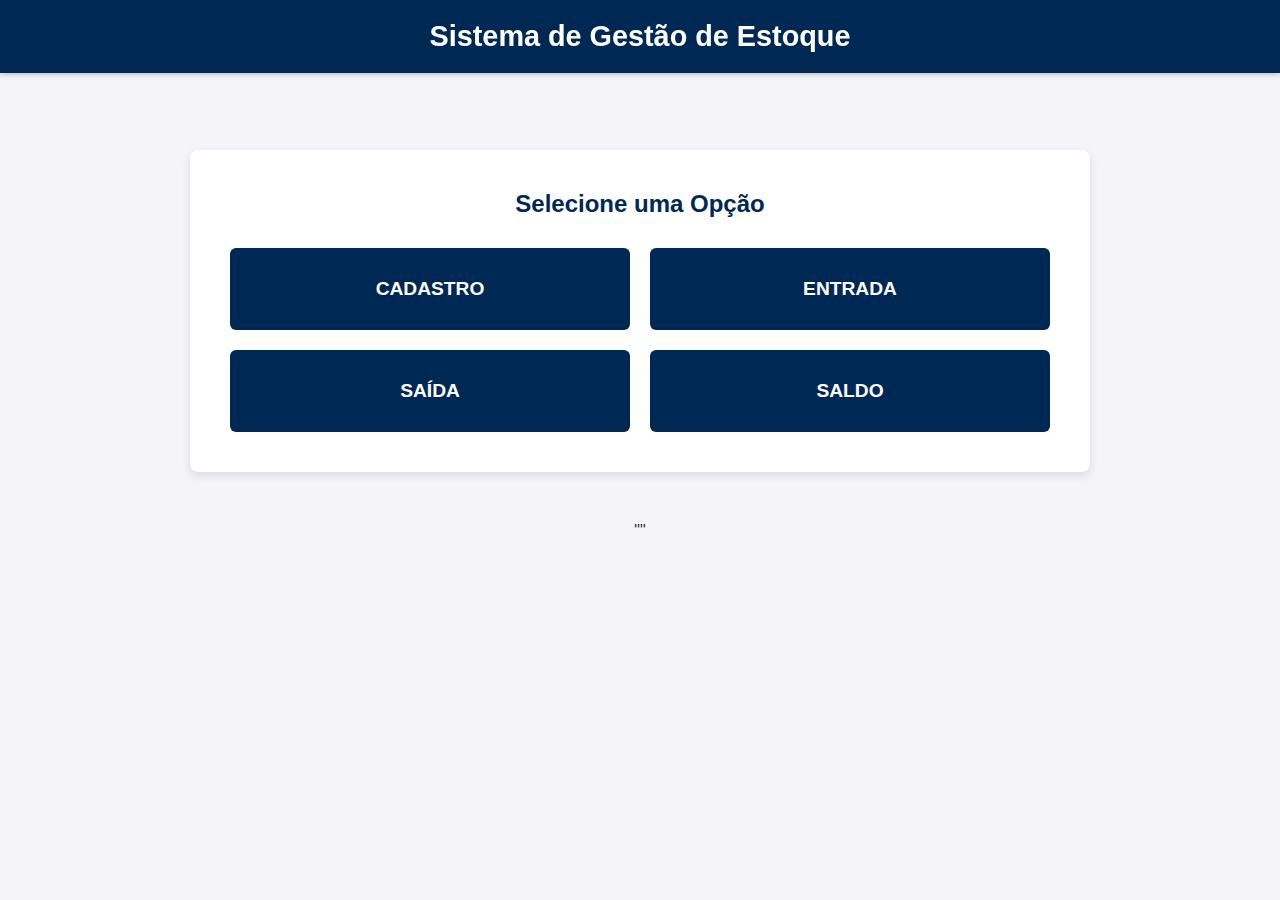
<file: gerenciador_estoque-main/index.html>
<!DOCTYPE html>
<html lang="pt-BR">
<head>
    <meta charset="UTF-8">
    <meta name="viewport" content="width=device-width, initial-scale=1.0">
    <title>Bora Transportes - Controle de Estoque</title>
    <link rel="stylesheet" href="styles.css">
</head>
<body>

    <header class="main-header">
        <h1>Sistema de Gestão de Estoque</h1>
    </header>

    <main id="tela-principal" class="screen active">
        <h2 class="sub-title">Selecione uma Opção</h2>
        <div class="button-grid">
            <button id="btn-cadastro" class="main-button">Cadastro</button>
            <button id="btn-entrada" class="main-button">Entrada</button>
            <button id="btn-saida" class="main-button">Saída</button>
            <button id="btn-saldo" class="main-button">Saldo</button>
        </div>
    </main>

    <div id="tela-cadastro" class="screen" style="max-width: 600px;">
        <h2 class="sub-title">Cadastro de Produto</h2>
        
        <form id="form-cadastro">
            <div class="form-group">
                <label for="codigoFabrica">Código de Fábrica:</label>
                <input type="text" id="codigoFabrica" name="codigoFabrica" required>
            </div>
            
            <div class="form-group">
                <label for="codigoFornecedor">Código do Fornecedor:</label>
                <input type="text" id="codigoFornecedor" name="codigoFornecedor" required>
            </div>
            
            <div class="form-group">
                <label for="descricaoProduto">Descrição do Produto:</label>
                <input type="text" id="descricaoProduto" name="descricaoProduto" required>
            </div>
            
            <div class="form-group">
                <label for="nomeFornecedor">Nome do Fornecedor:</label>
                <input type="text" id="nomeFornecedor" name="nomeFornecedor" required>
            </div>
            
            <div class="form-group">
                <label for="unidadeMedida">Unidade de Medida:</label>
                <input type="text" id="unidadeMedida" name="unidadeMedida" required>
            </div>
            
            <div class="form-actions">
                <button type="submit" class="action-button primary">Salvar</button>
                <button type="button" class="action-button secondary" id="btn-voltar-cadastro">Voltar</button>
            </div>
        </form>
    </div>

    <div id="tela-entrada" class="screen" style="max-width: 600px;">
        <h2 class="sub-title">Registro de Entrada</h2>

        <form id="form-entrada">
            <div class="form-group search-group">
                <label for="entradaCodigoFornecedor">Código do Fornecedor (Busca):</label>
                <input type="text" id="entradaCodigoFornecedor" name="entradaCodigoFornecedor" required placeholder="Digite e aperte ENTER">
            </div>

            <div class="data-display" id="entrada-dados-produto" style="display: none;">
                <h3>Dados do Produto:</h3>
                <p><strong>Descrição:</strong> <span id="displayDescricao"></span></p>
                <p><strong>Cód. Fábrica:</strong> <span id="displayCodFabrica"></span></p>
                <p><strong>Fornecedor:</strong> <span id="displayFornecedor"></span></p>
                <p><strong>Unidade:</strong> <span id="displayUnidade"></span></p>
            </div>

            <div class="new-fields" id="entrada-new-fields" style="display: none;">
                <hr>
                <div class="form-group">
                    <label for="entradaQuantidade">Quantidade que Entrou:</label>
                    <input type="number" id="entradaQuantidade" name="entradaQuantidade" min="1" required>
                </div>

                <div class="form-group">
                    <label for="entradaValorUnitario">Valor Unitário (R$):</label>
                    <input type="number" id="entradaValorUnitario" name="entradaValorUnitario" step="0.01" min="0" required>
                </div>

                <div class="form-group">
                    <label>Valor Total (R$):</label>
                    <input type="text" id="entradaValorTotal" readonly value="0.00" class="calculated-field">
                </div>

                <div class="form-group">
                    <label for="entradaNotaFiscal">Nota Fiscal:</label>
                    <input type="text" id="entradaNotaFiscal" name="entradaNotaFiscal" required>
                </div>
            </div>

            <div class="form-actions">
                <button type="submit" class="action-button primary" id="btn-salvar-entrada" disabled>Salvar Entrada</button>
                <button type="button" class="action-button secondary" id="btn-voltar-entrada">Voltar</button>
            </div>
        </form>
    </div>
    
    <div id="tela-saida" class="screen" style="max-width: 600px;">
        <h2 class="sub-title">Registro de Saída</h2>

        <form id="form-saida">
            <div class="form-group search-group">
                <label for="saidaCodigoFabrica">Código de Fábrica (Busca):</label>
                <input type="text" id="saidaCodigoFabrica" name="saidaCodigoFabrica" required placeholder="Digite e aperte ENTER">
            </div>

            <div class="data-display" id="saida-dados-produto" style="display: none;">
                <h3>Dados do Produto:</h3>
                <p><strong>Descrição:</strong> <span id="saidaDisplayDescricao"></span></p>
                <p><strong>Cód. Fornecedor:</strong> <span id="saidaDisplayCodFornecedor"></span></p>
                <p><strong>Estoque Atual:</strong> <span id="saidaDisplayEstoque" class="estoque-alerta">0</span></p>
                <p><strong>Data Atual:</strong> <span id="saidaDisplayData"></span></p>
            </div>

            <div class="new-fields" id="saida-new-fields" style="display: none;">
                <hr>
                <div class="form-group">
                    <label for="saidaQuantidade">Quantidade que Saiu:</label>
                    <input type="number" id="saidaQuantidade" name="saidaQuantidade" min="1" required>
                </div>

                <div class="form-group">
                    <label for="saidaPlacaCaminhao">Placa do Caminhão:</label>
                    <input type="text" id="saidaPlacaCaminhao" name="saidaPlacaCaminhao" required>
                </div>

                <div class="form-group">
                    <label for="saidaDestinatario">Para quem foi enviado:</label>
                    <input type="text" id="saidaDestinatario" name="saidaDestinatario" required>
                </div>
            </div>

            <div class="form-actions form-actions-triple">
                <button type="button" class="action-button tertiary" id="btn-historico-saida">Visualizar Histórico</button>
                <button type="submit" class="action-button primary" id="btn-salvar-saida" disabled>Salvar Saída</button>
                <button type="button" class="action-button secondary" id="btn-voltar-saida">Voltar</button>
            </div>
        </form>
    </div>
    
    <div id="tela-historico-saida" class="screen">
        <h2 class="sub-title">Histórico de Saídas</h2>

        <div class="table-container">
            <table class="data-table">
                <thead>
                    <tr>
                        <th>Data</th>
                        <th>Cód. Fábrica</th>
                        <th>Descrição</th>
                        <th>Qtd.</th>
                        <th>Placa</th>
                        <th>Destino</th>
                    </tr>
                </thead>
                <tbody id="historico-saidas-body">
                    </tbody>
            </table>
        </div>

        <div class="form-actions" style="justify-content: center;">
            <button type="button" class="action-button secondary" style="max-width: 200px;" id="btn-voltar-historico">Voltar</button>
        </div>
    </div>
    
    <div id="tela-saldo" class="screen" style="max-width: 700px;">
        <h2 class="sub-title">Consulta de Saldo em Estoque</h2>

        <div class="form-group">
            <label for="saldoCodigoFabrica">Código de Fábrica (Filtro):</label>
            <input type="text" id="saldoCodigoFabrica" placeholder="Digite o Código de Fábrica..." class="filter-input">
        </div>
        
        <div class="form-group">
            <label for="saldoDescricao">Descrição do Produto (Filtro):</label>
            <input type="text" id="saldoDescricao" placeholder="Digite a Descrição do Produto..." class="filter-input">
        </div>
        
        <hr style="margin: 30px 0;">

        <div class="saldo-resultado data-display">
            <h3>Resultado da Consulta:</h3>
            <p><strong>Produto:</strong> <span id="saldoDisplayDescricao">Nenhum produto selecionado</span></p>
            <p><strong>Cód. Fábrica:</strong> <span id="saldoDisplayCodFabrica">N/A</span></p>
            <p><strong>Saldo Atual:</strong> 
                <span id="saldoDisplayQuantidade" class="estoque-alerta large-text">0</span> 
                <span id="saldoDisplayUnidade" class="large-text"></span>
            </p>
        </div>

        <div class="form-actions" style="justify-content: center;">
            <button type="button" class="action-button secondary" style="max-width: 200px;" id="btn-voltar-saldo">Voltar</button>
        </div>
    </div>

    <script src="script.js"></script>
</body>
""
</html>
</file>
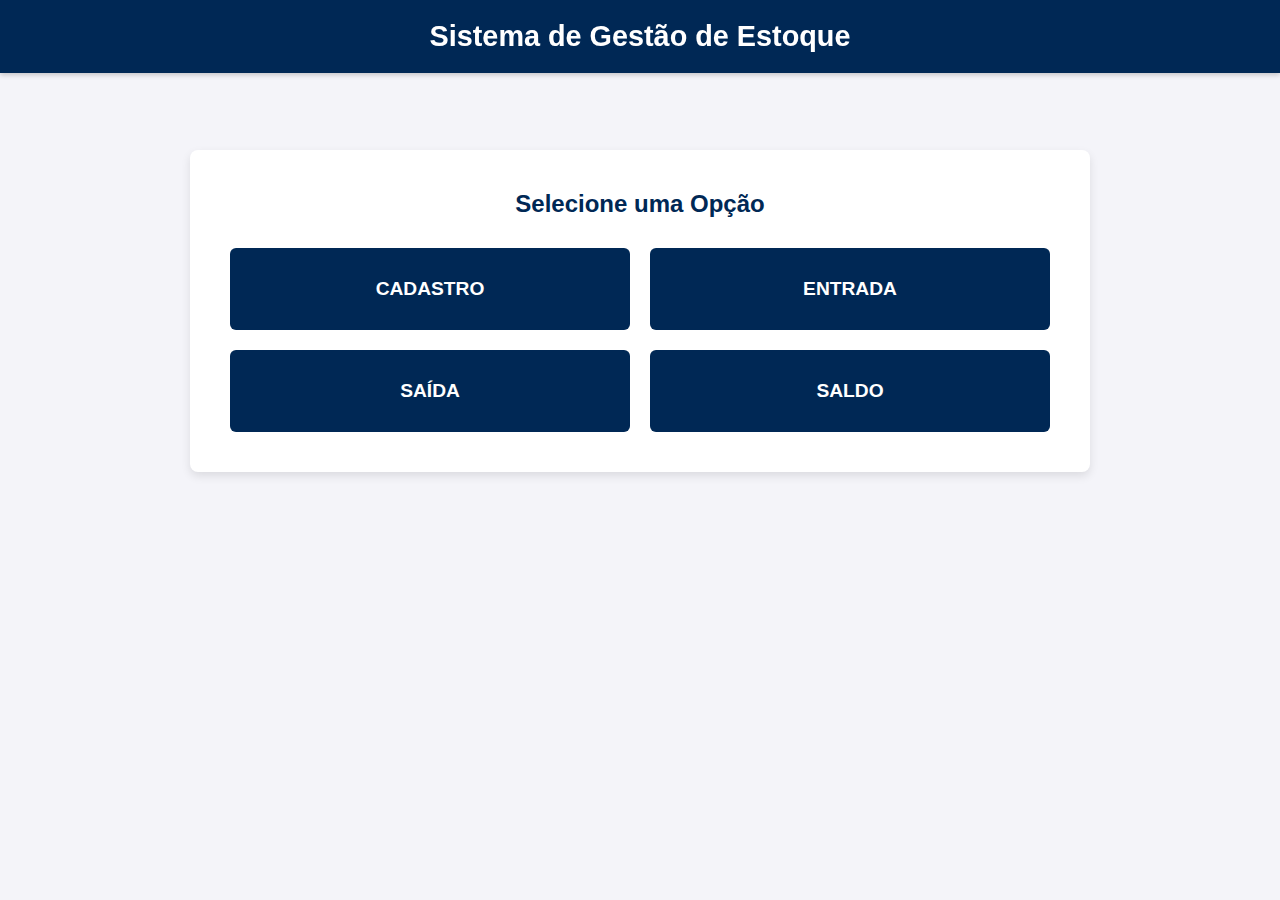
<file: public/index.html>
<!DOCTYPE html>
<html lang="pt-BR">
<head>
    <meta charset="UTF-8">
    <meta name="viewport" content="width=device-width, initial-scale=1.0">
    <title>Bora Transportes - Controle de Estoque</title>
    <link rel="stylesheet" href="styles.css">
</head>
<body>

    <header class="main-header">
        <h1>Sistema de Gestão de Estoque</h1>
    </header>

    <main id="tela-principal" class="screen active">
        <h2 class="sub-title">Selecione uma Opção</h2>
        <div class="button-grid">
            <button id="btn-cadastro" class="main-button">Cadastro</button>
            <button id="btn-entrada" class="main-button">Entrada</button>
            <button id="btn-saida" class="main-button">Saída</button>
            <button id="btn-saldo" class="main-button">Saldo</button>
        </div>
    </main>

    <div id="tela-cadastro" class="screen" style="max-width: 600px;">
        <h2 class="sub-title">Cadastro de Produto</h2>
        
        <form id="form-cadastro">
            <div class="form-group">
                <label for="codigoFabrica">Código de Fábrica:</label>
                <input type="text" id="codigoFabrica" name="codigoFabrica" required>
            </div>
            
            <div class="form-group">
                <label for="codigoFornecedor">Código do Fornecedor:</label>
                <input type="text" id="codigoFornecedor" name="codigoFornecedor" required>
            </div>
            
            <div class="form-group">
                <label for="descricaoProduto">Descrição do Produto:</label>
                <input type="text" id="descricaoProduto" name="descricaoProduto" required>
            </div>
            
            <div class="form-group">
                <label for="nomeFornecedor">Nome do Fornecedor:</label>
                <input type="text" id="nomeFornecedor" name="nomeFornecedor" required>
            </div>
            
            <div class="form-group">
                <label for="unidadeMedida">Unidade de Medida:</label>
                <input type="text" id="unidadeMedida" name="unidadeMedida" required>
            </div>
            
            <div class="form-actions">
                <button type="submit" class="action-button primary">Salvar</button>
                <button type="button" class="action-button secondary" id="btn-voltar-cadastro">Voltar</button>
            </div>
        </form>
    </div>

    <div id="tela-entrada" class="screen" style="max-width: 600px;">
        <h2 class="sub-title">Registro de Entrada</h2>

        <form id="form-entrada">
            <div class="form-group search-group">
                <label for="entradaCodigoFornecedor">Código do Fornecedor (Busca):</label>
                <input type="text" id="entradaCodigoFornecedor" name="entradaCodigoFornecedor" required placeholder="Digite e aperte ENTER">
            </div>

            <div class="data-display" id="entrada-dados-produto" style="display: none;">
                <h3>Dados do Produto:</h3>
                <p><strong>Descrição:</strong> <span id="displayDescricao"></span></p>
                <p><strong>Cód. Fábrica:</strong> <span id="displayCodFabrica"></span></p>
                <p><strong>Fornecedor:</strong> <span id="displayFornecedor"></span></p>
                <p><strong>Unidade:</strong> <span id="displayUnidade"></span></p>
            </div>

            <div class="new-fields" id="entrada-new-fields" style="display: none;">
                <hr>
                <div class="form-group">
                    <label for="entradaQuantidade">Quantidade que Entrou:</label>
                    <input type="number" id="entradaQuantidade" name="entradaQuantidade" min="1" required>
                </div>

                <div class="form-group">
                    <label for="entradaValorUnitario">Valor Unitário (R$):</label>
                    <input type="number" id="entradaValorUnitario" name="entradaValorUnitario" step="0.01" min="0" required>
                </div>

                <div class="form-group">
                    <label>Valor Total (R$):</label>
                    <input type="text" id="entradaValorTotal" readonly value="0.00" class="calculated-field">
                </div>

                <div class="form-group">
                    <label for="entradaNotaFiscal">Nota Fiscal:</label>
                    <input type="text" id="entradaNotaFiscal" name="entradaNotaFiscal" required>
                </div>
            </div>

            <div class="form-actions">
                <button type="submit" class="action-button primary" id="btn-salvar-entrada" disabled>Salvar Entrada</button>
                <button type="button" class="action-button secondary" id="btn-voltar-entrada">Voltar</button>
            </div>
        </form>
    </div>
    
    <div id="tela-saida" class="screen" style="max-width: 600px;">
        <h2 class="sub-title">Registro de Saída</h2>

        <form id="form-saida">
            <div class="form-group search-group">
                <label for="saidaCodigoFabrica">Código de Fábrica (Busca):</label>
                <input type="text" id="saidaCodigoFabrica" name="saidaCodigoFabrica" required placeholder="Digite e aperte ENTER">
            </div>

            <div class="data-display" id="saida-dados-produto" style="display: none;">
                <h3>Dados do Produto:</h3>
                <p><strong>Descrição:</strong> <span id="saidaDisplayDescricao"></span></p>
                <p><strong>Cód. Fornecedor:</strong> <span id="saidaDisplayCodFornecedor"></span></p>
                <p><strong>Estoque Atual:</strong> <span id="saidaDisplayEstoque" class="estoque-alerta">0</span></p>
                <p><strong>Data Atual:</strong> <span id="saidaDisplayData"></span></p>
            </div>

            <div class="new-fields" id="saida-new-fields" style="display: none;">
                <hr>
                <div class="form-group">
                    <label for="saidaQuantidade">Quantidade que Saiu:</label>
                    <input type="number" id="saidaQuantidade" name="saidaQuantidade" min="1" required>
                </div>

                <div class="form-group">
                    <label for="saidaPlacaCaminhao">Placa do Caminhão:</label>
                    <input type="text" id="saidaPlacaCaminhao" name="saidaPlacaCaminhao" required>
                </div>

                <div class="form-group">
                    <label for="saidaDestinatario">Para quem foi enviado:</label>
                    <input type="text" id="saidaDestinatario" name="saidaDestinatario" required>
                </div>
            </div>

            <div class="form-actions form-actions-triple">
                <button type="button" class="action-button tertiary" id="btn-historico-saida">Visualizar Histórico</button>
                <button type="submit" class="action-button primary" id="btn-salvar-saida" disabled>Salvar Saída</button>
                <button type="button" class="action-button secondary" id="btn-voltar-saida">Voltar</button>
            </div>
        </form>
    </div>
    
    <div id="tela-historico-saida" class="screen">
        <h2 class="sub-title">Histórico de Saídas</h2>

        <div class="table-container">
            <table class="data-table">
                <thead>
                    <tr>
                        <th>Data</th>
                        <th>Cód. Fábrica</th>
                        <th>Descrição</th>
                        <th>Qtd.</th>
                        <th>Placa</th>
                        <th>Destino</th>
                    </tr>
                </thead>
                <tbody id="historico-saidas-body">
                    </tbody>
            </table>
        </div>

        <div class="form-actions" style="justify-content: center;">
            <button type="button" class="action-button secondary" style="max-width: 200px;" id="btn-voltar-historico">Voltar</button>
        </div>
    </div>
    
    <div id="tela-saldo" class="screen" style="max-width: 700px;">
        <h2 class="sub-title">Consulta de Saldo em Estoque</h2>

        <div class="form-group">
            <label for="saldoCodigoFabrica">Código de Fábrica (Filtro):</label>
            <input type="text" id="saldoCodigoFabrica" placeholder="Digite o Código de Fábrica..." class="filter-input">
        </div>
        
        <div class="form-group">
            <label for="saldoDescricao">Descrição do Produto (Filtro):</label>
            <input type="text" id="saldoDescricao" placeholder="Digite a Descrição do Produto..." class="filter-input">
        </div>
        
        <hr style="margin: 30px 0;">

        <div class="saldo-resultado data-display">
            <h3>Resultado da Consulta:</h3>
            <p><strong>Produto:</strong> <span id="saldoDisplayDescricao">Nenhum produto selecionado</span></p>
            <p><strong>Cód. Fábrica:</strong> <span id="saldoDisplayCodFabrica">N/A</span></p>
            <p><strong>Saldo Atual:</strong> 
                <span id="saldoDisplayQuantidade" class="estoque-alerta large-text">0</span> 
                <span id="saldoDisplayUnidade" class="large-text"></span>
            </p>
        </div>

        <div class="form-actions" style="justify-content: center;">
            <button type="button" class="action-button secondary" style="max-width: 200px;" id="btn-voltar-saldo">Voltar</button>
        </div>
    </div>

    <script src="script.js"></script>
</body>

</html>
</file>
<file: gerenciador_estoque-main/styles.css>
/* Variáveis para as Cores - O azul marinho oficial da Bora Transportes! */
:root {
    --cor-primaria: #002855; /* Azul Marinho Escuro */
    --cor-secundaria: #ffffff; /* Branco */
    --cor-fundo: #f4f4f9; /* Um cinza bem clarinho */
    --cor-alerta: #dc3545; /* Vermelho para alertas/estoque baixo */
    --cor-terciaria: #6c757d; /* Cinza para o botão Histórico */
}

/* Reset Básico */
* {
    margin: 0;
    padding: 0;
    box-sizing: border-box;
}

body {
    font-family: sans-serif;
    background-color: var(--cor-fundo);
    color: #333;
    display: flex;
    flex-direction: column;
    align-items: center;
    min-height: 100vh;
    padding-top: 50px; /* Espaço para o cabeçalho */
}

/* Cabeçalho */
.main-header {
    width: 100%;
    background-color: var(--cor-primaria);
    color: var(--cor-secundaria);
    text-align: center;
    padding: 20px 0;
    position: fixed;
    top: 0;
    left: 0;
    box-shadow: 0 2px 5px rgba(0, 0, 0, 0.2);
    z-index: 100;
}

.main-header h1 {
    font-size: 1.8em;
}

/* Estilo Comum das Telas */
.screen {
    background-color: var(--cor-secundaria);
    padding: 40px;
    border-radius: 8px;
    box-shadow: 0 4px 10px rgba(0, 0, 0, 0.1);
    width: 90%;
    max-width: 900px; /* Max padrão, ajustado por inline para telas menores */
    margin-top: 100px; /* Ajuste para não colidir com o cabeçalho fixo */
    margin-bottom: 50px;
    display: none; /* Inicialmente todas as telas estão ocultas */
}

.screen.active {
    display: block; /* Mostra a tela que tem a classe 'active' */
}

.sub-title {
    color: var(--cor-primaria);
    margin-bottom: 30px;
    text-align: center;
}

/* Layout e Estilo dos Botões da Tela Principal */
.button-grid {
    display: grid;
    grid-template-columns: 1fr 1fr; /* 2 colunas */
    gap: 20px;
}

.main-button {
    background-color: var(--cor-primaria);
    color: var(--cor-secundaria);
    border: none;
    padding: 30px 20px;
    font-size: 1.2em;
    font-weight: bold;
    border-radius: 6px;
    cursor: pointer;
    transition: background-color 0.3s ease, transform 0.1s;
    text-align: center;
    text-transform: uppercase;
}

.main-button:hover {
    background-color: #003366; /* Um tom um pouco mais escuro ao passar o mouse */
    transform: translateY(-2px);
}

.main-button:active {
    background-color: #001f3f;
    transform: translateY(0);
}

/* Estilo para Formulários */
.form-group {
    margin-bottom: 15px;
}

.form-group label {
    display: block;
    margin-bottom: 5px;
    font-weight: bold;
    color: #555;
}

.form-group input[type="text"], 
.form-group input[type="number"],
.form-group select,
.calculated-field,
.filter-input { /* Adicionado a classe de filtro aqui */
    width: 100%;
    padding: 10px;
    border: 1px solid #ccc;
    border-radius: 4px;
    font-size: 1em;
}

/* Estilo para campos somente leitura e calculados */
input[readonly], .calculated-field {
    background-color: #e9ecef; 
    cursor: not-allowed;
    color: #6c757d;
    font-weight: bold;
}


/* Estilo para a área de exibição de dados (Tela de Entrada/Saída/Saldo) */
.data-display {
    background-color: #f8f9fa;
    border: 1px solid #dee2e6;
    padding: 15px;
    border-radius: 4px;
    margin-bottom: 20px;
    border-left: 5px solid var(--cor-primaria);
}

.data-display h3 {
    color: var(--cor-primaria);
    margin-top: 0;
    margin-bottom: 10px;
    font-size: 1.1em;
}

.data-display p {
    margin: 5px 0;
}

.estoque-alerta {
    font-weight: bold;
    color: var(--cor-primaria); /* Cor padrão */
}
.estoque-alerta.baixo {
    color: var(--cor-alerta); /* Alerta: Vermelho */
}

/* Estilo de Destaque para o Saldo */
.saldo-resultado .large-text {
    font-size: 2em;
    font-weight: 900;
    display: inline-block;
    margin-right: 10px;
}

/* Estilo para os botões de ação do formulário */
.form-actions {
    margin-top: 30px;
    display: flex;
    justify-content: flex-end; /* Alinha botões à direita por padrão */
    gap: 15px;
}

/* Estilo específico para 3 botões (Saída) */
.form-actions-triple {
    justify-content: space-between; /* Espalha os 3 botões */
}

.action-button {
    flex: 1;
    padding: 12px 20px;
    font-size: 1em;
    font-weight: bold;
    border: none;
    border-radius: 5px;
    cursor: pointer;
    transition: background-color 0.3s ease;
}

.action-button.primary {
    background-color: var(--cor-primaria); /* Azul Marinho (Salvar) */
    color: var(--cor-secundaria);
}

.action-button.primary:hover:not(:disabled) {
    background-color: #003366;
}

.action-button.primary:disabled {
    background-color: #a0aec0;
    cursor: not-allowed;
}

.action-button.secondary {
    background-color: #ccc; /* Cinza (Voltar) */
    color: #333;
}

.action-button.secondary:hover {
    background-color: #bbb;
}

.action-button.tertiary {
    background-color: var(--cor-terciaria); /* Cinza Escuro (Histórico) */
    color: var(--cor-secundaria);
}
.action-button.tertiary:hover {
    background-color: #5a6268;
}

/* Estilo para Tabelas (Histórico) */
.table-container {
    overflow-x: auto;
    margin-bottom: 20px;
}

.data-table {
    width: 100%;
    border-collapse: collapse;
    margin-top: 15px;
}

.data-table th, .data-table td {
    border: 1px solid #ddd;
    padding: 10px 8px;
    text-align: left;
}

.data-table th {
    background-color: var(--cor-primaria);
    color: var(--cor-secundaria);
    font-weight: bold;
    text-transform: uppercase;
    font-size: 0.85em;
}

.data-table tbody tr:nth-child(even) {
    background-color: #f2f2f2;
}
</file>
<file: public/styles.css>
/* Variáveis para as Cores - O azul marinho oficial da Bora Transportes! */
:root {
    --cor-primaria: #002855; /* Azul Marinho Escuro */
    --cor-secundaria: #ffffff; /* Branco */
    --cor-fundo: #f4f4f9; /* Um cinza bem clarinho */
    --cor-alerta: #dc3545; /* Vermelho para alertas/estoque baixo */
    --cor-terciaria: #6c757d; /* Cinza para o botão Histórico */
}

/* Reset Básico */
* {
    margin: 0;
    padding: 0;
    box-sizing: border-box;
}

body {
    font-family: sans-serif;
    background-color: var(--cor-fundo);
    color: #333;
    display: flex;
    flex-direction: column;
    align-items: center;
    min-height: 100vh;
    padding-top: 50px; /* Espaço para o cabeçalho */
}

/* Cabeçalho */
.main-header {
    width: 100%;
    background-color: var(--cor-primaria);
    color: var(--cor-secundaria);
    text-align: center;
    padding: 20px 0;
    position: fixed;
    top: 0;
    left: 0;
    box-shadow: 0 2px 5px rgba(0, 0, 0, 0.2);
    z-index: 100;
}

.main-header h1 {
    font-size: 1.8em;
}

/* Estilo Comum das Telas */
.screen {
    background-color: var(--cor-secundaria);
    padding: 40px;
    border-radius: 8px;
    box-shadow: 0 4px 10px rgba(0, 0, 0, 0.1);
    width: 90%;
    max-width: 900px; /* Max padrão, ajustado por inline para telas menores */
    margin-top: 100px; /* Ajuste para não colidir com o cabeçalho fixo */
    margin-bottom: 50px;
    display: none; /* Inicialmente todas as telas estão ocultas */
}

.screen.active {
    display: block; /* Mostra a tela que tem a classe 'active' */
}

.sub-title {
    color: var(--cor-primaria);
    margin-bottom: 30px;
    text-align: center;
}

/* Layout e Estilo dos Botões da Tela Principal */
.button-grid {
    display: grid;
    grid-template-columns: 1fr 1fr; /* 2 colunas */
    gap: 20px;
}

.main-button {
    background-color: var(--cor-primaria);
    color: var(--cor-secundaria);
    border: none;
    padding: 30px 20px;
    font-size: 1.2em;
    font-weight: bold;
    border-radius: 6px;
    cursor: pointer;
    transition: background-color 0.3s ease, transform 0.1s;
    text-align: center;
    text-transform: uppercase;
}

.main-button:hover {
    background-color: #003366; /* Um tom um pouco mais escuro ao passar o mouse */
    transform: translateY(-2px);
}

.main-button:active {
    background-color: #001f3f;
    transform: translateY(0);
}

/* Estilo para Formulários */
.form-group {
    margin-bottom: 15px;
}

.form-group label {
    display: block;
    margin-bottom: 5px;
    font-weight: bold;
    color: #555;
}

.form-group input[type="text"], 
.form-group input[type="number"],
.form-group select,
.calculated-field,
.filter-input { /* Adicionado a classe de filtro aqui */
    width: 100%;
    padding: 10px;
    border: 1px solid #ccc;
    border-radius: 4px;
    font-size: 1em;
}

/* Estilo para campos somente leitura e calculados */
input[readonly], .calculated-field {
    background-color: #e9ecef; 
    cursor: not-allowed;
    color: #6c757d;
    font-weight: bold;
}


/* Estilo para a área de exibição de dados (Tela de Entrada/Saída/Saldo) */
.data-display {
    background-color: #f8f9fa;
    border: 1px solid #dee2e6;
    padding: 15px;
    border-radius: 4px;
    margin-bottom: 20px;
    border-left: 5px solid var(--cor-primaria);
}

.data-display h3 {
    color: var(--cor-primaria);
    margin-top: 0;
    margin-bottom: 10px;
    font-size: 1.1em;
}

.data-display p {
    margin: 5px 0;
}

.estoque-alerta {
    font-weight: bold;
    color: var(--cor-primaria); /* Cor padrão */
}
.estoque-alerta.baixo {
    color: var(--cor-alerta); /* Alerta: Vermelho */
}

/* Estilo de Destaque para o Saldo */
.saldo-resultado .large-text {
    font-size: 2em;
    font-weight: 900;
    display: inline-block;
    margin-right: 10px;
}

/* Estilo para os botões de ação do formulário */
.form-actions {
    margin-top: 30px;
    display: flex;
    justify-content: flex-end; /* Alinha botões à direita por padrão */
    gap: 15px;
}

/* Estilo específico para 3 botões (Saída) */
.form-actions-triple {
    justify-content: space-between; /* Espalha os 3 botões */
}

.action-button {
    flex: 1;
    padding: 12px 20px;
    font-size: 1em;
    font-weight: bold;
    border: none;
    border-radius: 5px;
    cursor: pointer;
    transition: background-color 0.3s ease;
}

.action-button.primary {
    background-color: var(--cor-primaria); /* Azul Marinho (Salvar) */
    color: var(--cor-secundaria);
}

.action-button.primary:hover:not(:disabled) {
    background-color: #003366;
}

.action-button.primary:disabled {
    background-color: #a0aec0;
    cursor: not-allowed;
}

.action-button.secondary {
    background-color: #ccc; /* Cinza (Voltar) */
    color: #333;
}

.action-button.secondary:hover {
    background-color: #bbb;
}

.action-button.tertiary {
    background-color: var(--cor-terciaria); /* Cinza Escuro (Histórico) */
    color: var(--cor-secundaria);
}
.action-button.tertiary:hover {
    background-color: #5a6268;
}

/* Estilo para Tabelas (Histórico) */
.table-container {
    overflow-x: auto;
    margin-bottom: 20px;
}

.data-table {
    width: 100%;
    border-collapse: collapse;
    margin-top: 15px;
}

.data-table th, .data-table td {
    border: 1px solid #ddd;
    padding: 10px 8px;
    text-align: left;
}

.data-table th {
    background-color: var(--cor-primaria);
    color: var(--cor-secundaria);
    font-weight: bold;
    text-transform: uppercase;
    font-size: 0.85em;
}

.data-table tbody tr:nth-child(even) {
    background-color: #f2f2f2;
}
</file>
